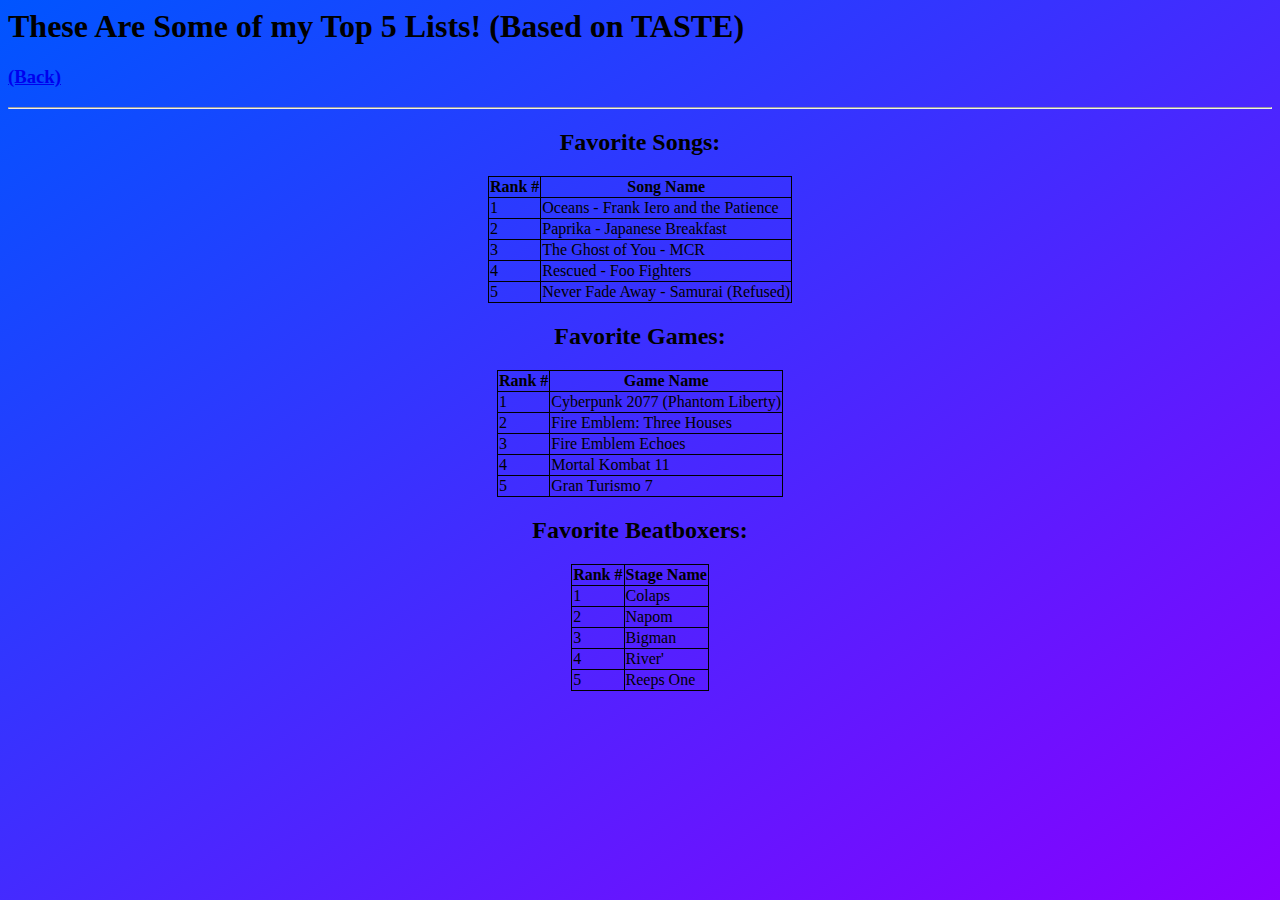
<file: favethings.html>
<html>

<head>
    <title>Z's Fav Things!</title>
    <style>
        div{
            resize: both;
            overflow: auto;
        }
        #grad1{
            background-image: linear-gradient(to bottom right, rgb(0, 85, 255), rgb(136, 0, 255));
        }
        table, th, td {
            border: 1px solid black;
            border-collapse: collapse;
        }
        table.center {
        margin-left: auto;
        margin-right: auto;
        }
    </style>

</head>

<body id="grad1">
    <h1>These Are Some of my Top 5 Lists! (Based on TASTE) </h1>
    <h3><a href="index.html">(Back)</a></h3>
    <hr>

    <h2 style="text-align: center;"> Favorite Songs: </h2>
    <table class="center">
        <tr>
            <th>Rank #</th>
            <th>Song Name</th>
        </tr>

        <tr>
            <td>1</td>
            <td>Oceans - Frank Iero and the Patience</td>
        </tr>

        <tr>
            <td>2</td>
            <td>Paprika - Japanese Breakfast</td>
        </tr>

        <tr>
            <td>3</td>
            <td>The Ghost of You - MCR </td>
        </tr>

        <tr>
            <td>4</td>
            <td>Rescued - Foo Fighters</td>
        </tr>

        <tr>
            <td>5</td>
            <td>Never Fade Away - Samurai (Refused)</td>
        </tr>
    
    </table>

    <h2 style="text-align: center;"> Favorite Games: </h2>
    <table class="center">
        <tr>
            <th>Rank #</th>
            <th>Game Name</th>
        </tr>

        <tr>
            <td>1</td>
            <td>Cyberpunk 2077 (Phantom Liberty)</td>
        </tr>

        <tr>
            <td>2</td>
            <td>Fire Emblem: Three Houses</td>
        </tr>

        <tr>
            <td>3</td>
            <td>Fire Emblem Echoes </td>
        </tr>

        <tr>
            <td>4</td>
            <td>Mortal Kombat 11</td>
        </tr>

        <tr>
            <td>5</td>
            <td>Gran Turismo 7</td>
        </tr>
    
    </table>

    <h2 style="text-align: center;"> Favorite Beatboxers: </h2>
    <table class="center">
        <tr>
            <th>Rank #</th>
            <th>Stage Name</th>
        </tr>

        <tr>
            <td>1</td>
            <td>Colaps</td>
        </tr>

        <tr>
            <td>2</td>
            <td>Napom</td>
        </tr>

        <tr>
            <td>3</td>
            <td>Bigman</td>
        </tr>

        <tr>
            <td>4</td>
            <td>River'</td>
        </tr>

        <tr>
            <td>5</td>
            <td>Reeps One</td>
        </tr>
    
    </table>

</body>






</html>
</file>
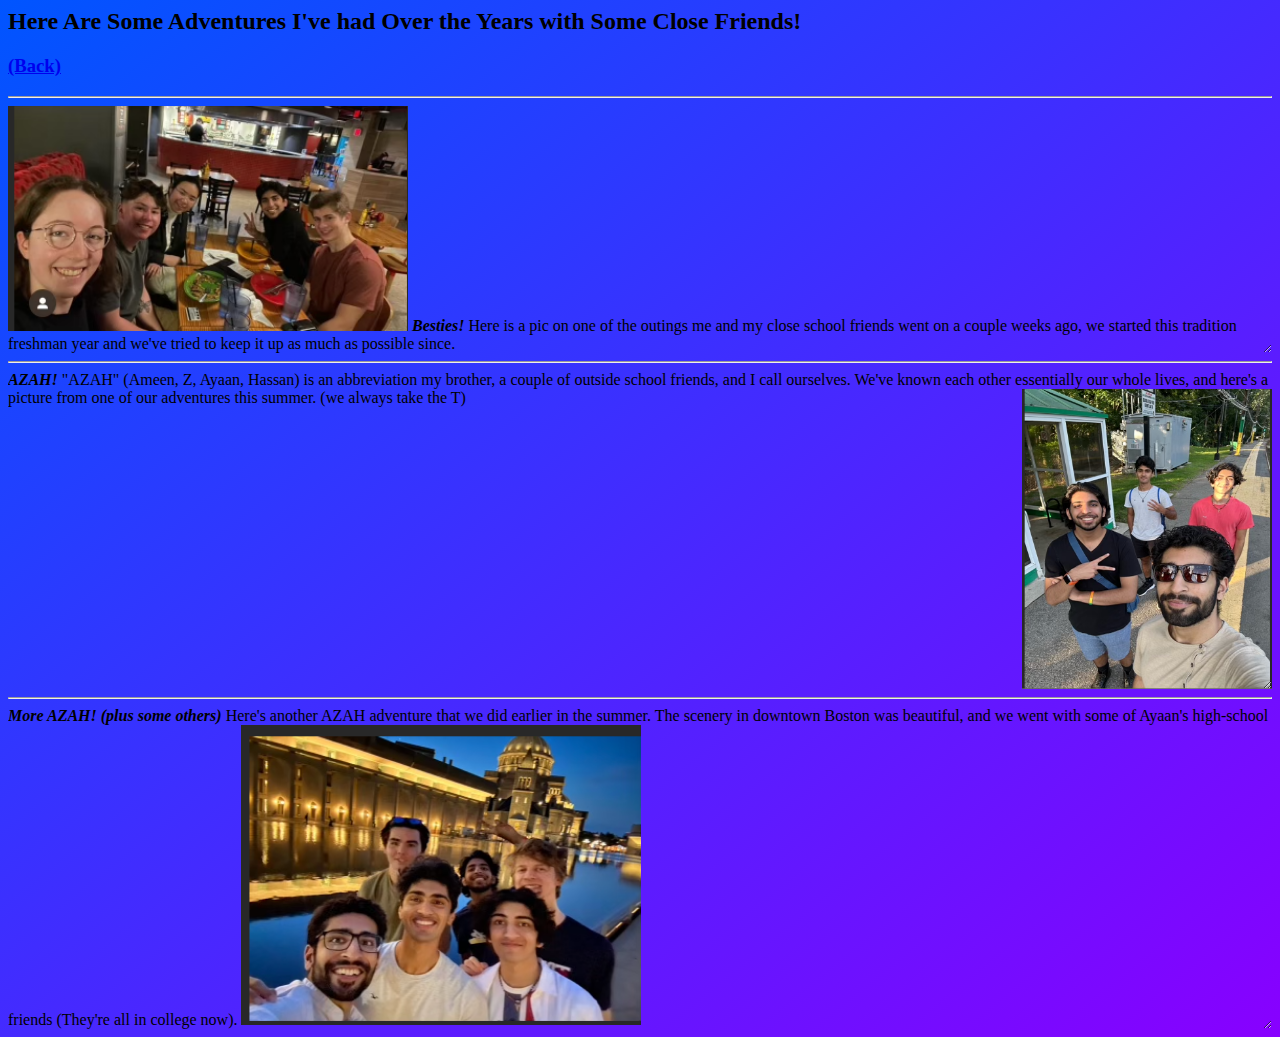
<file: homeadv.html>
<html>

<head>
    <title>Z's Adventures Near Home!</title>
    <style>
        div{
            resize: both;
            overflow: auto;
        }
        #grad1{
            background-image: linear-gradient(to bottom right, rgb(0, 85, 255), rgb(136, 0, 255));
        }
        img, p{
            display: inline;
            }
    </style>
</head>

<body id="grad1">
    <h2>Here Are Some Adventures I've had Over the Years with Some Close Friends!</h2>
    <h3><a href="index.html">(Back)</a></h3>
    <hr>

    <div>
        <img src="lenandfriends.png" alt="Error 404: You Goofed It" width=400 height="225"></img>
        <p><b><i>Besties!</i></b> Here is a pic on one of the outings me and my close school friends went on a couple weeks ago, we started this tradition freshman year and we've tried to keep it up as much as possible since.</p>
    </div>
    <hr>

    <div>
        <p><b><i>AZAH!</i></b> "AZAH" (Ameen, Z, Ayaan, Hassan) is an abbreviation my brother, a couple of outside school friends, and I call ourselves. We've known each other essentially our whole lives, and here's a picture from one of our adventures this summer. (we always take the T) </p>
        <img align="right" src="azah2.png" alt="Error 404: You Goofed It" width=250 height="300"></img>
    </div>
    <hr>

    <div>
        <p><b><i>More AZAH! (plus some others) </i></b> Here's another AZAH adventure that we did earlier in the summer. The scenery in downtown Boston was beautiful, and we went with some of Ayaan's high-school friends (They're all in college now).</p>
        <img src="azah3.png" alt="Error 404: You Goofed It" width=400 height="300"></img>
    </div>


</body>






</html>
</file>
